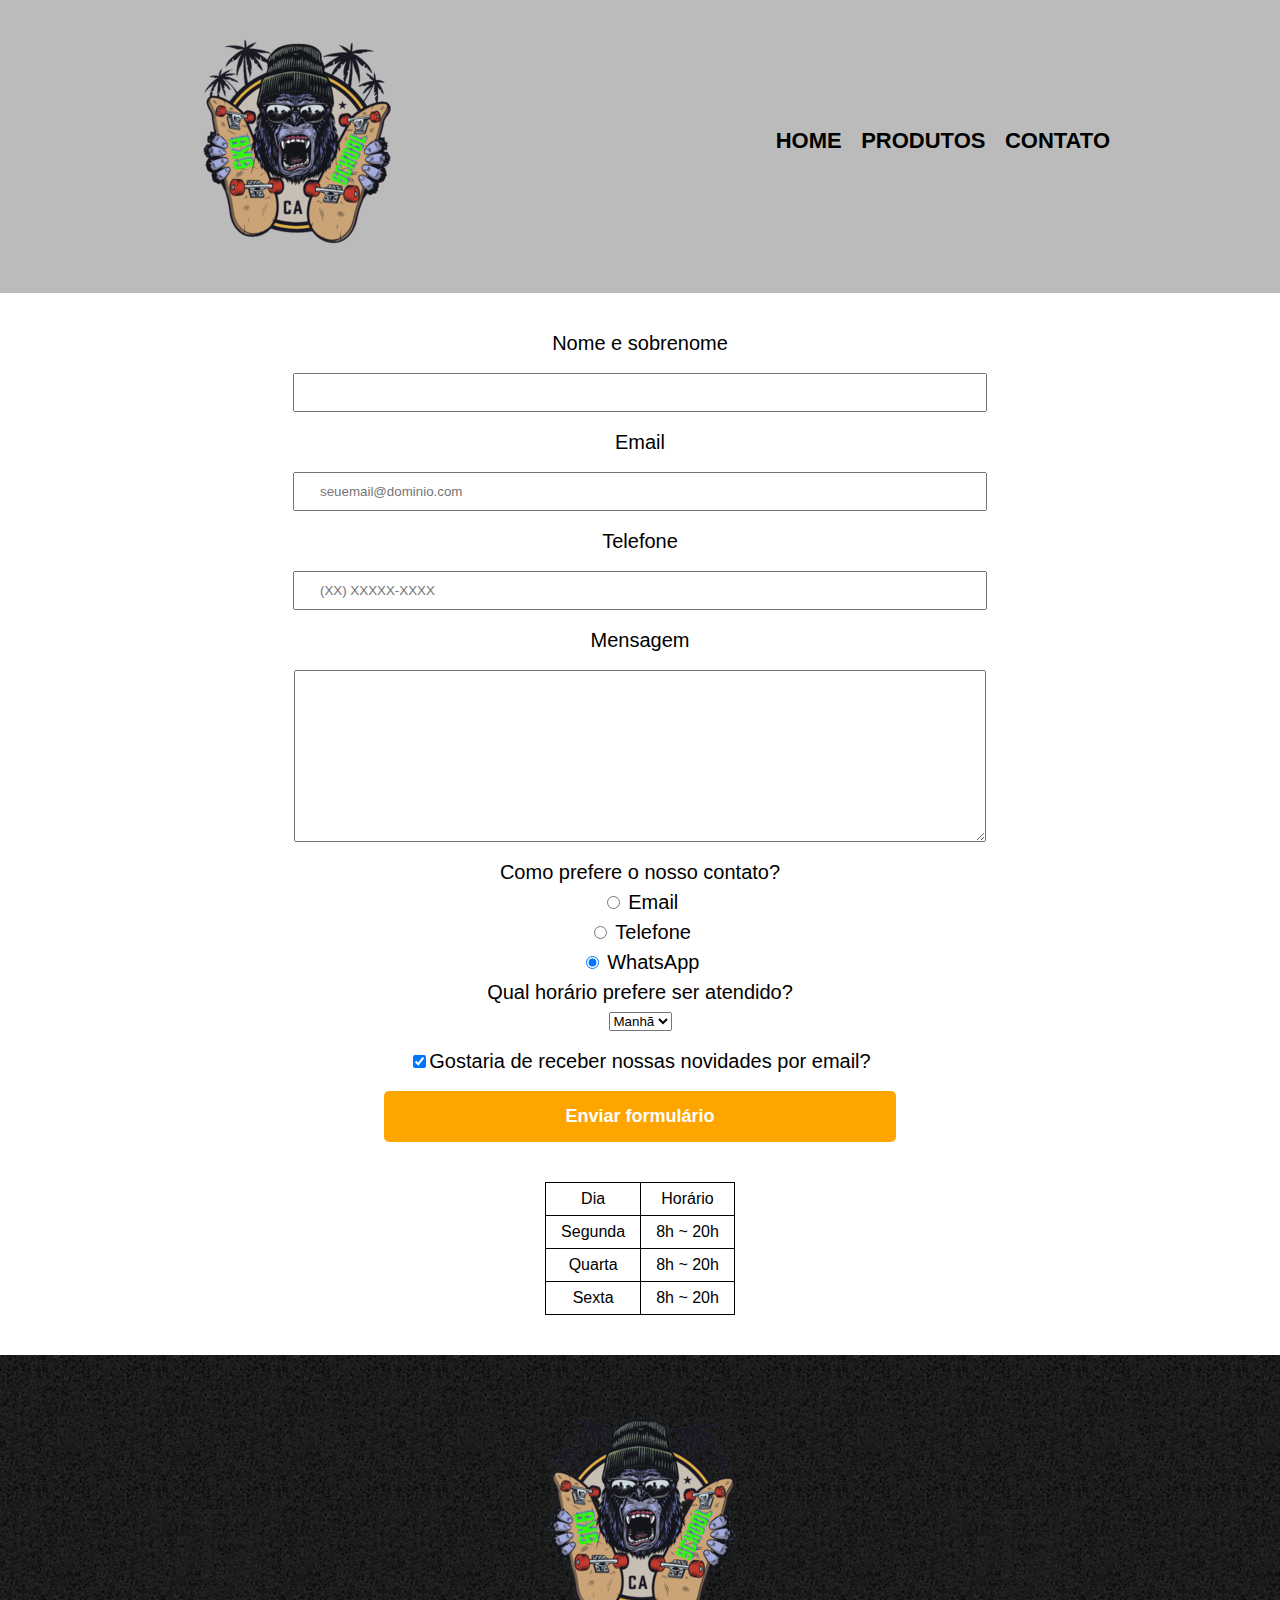
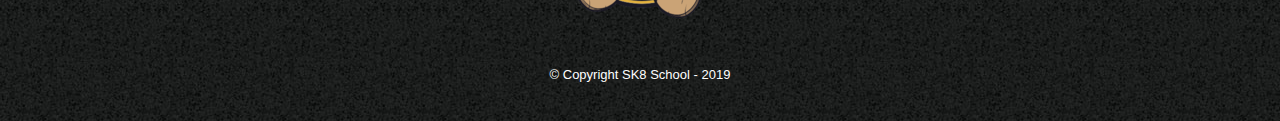
<file: contato.html>
<!DOCTYPE html>
<html>
	<head>
		<meta charset="UTF-8">
		<meta name="viewport" content="width=device-width">
		<title>Contato - SK8 School</title>

		<link rel="stylesheet" href="reset.css">
		<link rel="stylesheet" href="style.css">
	</head>
	<body>
		<header>
			<div class="caixa">
				<h1><img src="logoo.png" alt="Logo da SK8 School"></h1>

				<nav>
					<ul>
						<li><a href="index.html">Home</a></li>
						<li><a href="produtos.html">Produtos</a></li>
						<li><a href="contato.html">Contato</a></li>
					</ul>
				</nav>
			</div>
		</header>

		<main>
			<form>
				<label for="nomesobrenome">Nome e sobrenome</label>
				<input type="text" id="nomesobrenome" class="input-padrao" required>

				<label for="email">Email</label>
				<input type="email" id="email" class="input-padrao" required placeholder="seuemail@dominio.com">

				<label for="telefone">Telefone</label>
				<input type="tel" id="telefone" class="input-padrao" required placeholder="(XX) XXXXX-XXXX">

				<label for="mensagem">Mensagem</label>
				<textarea cols="70" rows="10" id="mensagem" class="input-padrao" required></textarea>

				<fieldset>
					<legend>Como prefere o nosso contato?</legend>
					<label for="radio-email"><input type="radio" name="contato" value="email" id="radio-email"> Email</label>
					
					<label for="radio-telefone"><input type="radio" name="contato" value="telefone" id="radio-telefone"> Telefone</label>
					
					<label for="radio-whatsapp"><input type="radio" name="contato" value="whatsapp" id="radio-whatsapp" checked> WhatsApp</label>
				</fieldset>

				<fieldset>
					<legend>Qual horário prefere ser atendido?</legend>
					<select>
						<option>Manhã</option>
						<option>Tarde</option>
						<option>Noite</option>
					</select>
				</fieldset>

				<label class="checkbox"><input type="checkbox" checked>Gostaria de receber nossas novidades por email?</label>

				<input type="submit" value="Enviar formulário" class="enviar">
			</form>

			<table>
				<tr>
					<td>Dia</td>
					<td>Horário</td>
				</tr>
				<tr>
					<td>Segunda</td>
					<td>8h ~ 20h</td>
				</tr>
				<tr>
					<td>Quarta</td>
					<td>8h ~ 20h</td>
				</tr>
				<tr>
					<td>Sexta</td>
					<td>8h ~ 20h</td>
				</tr>
			</table>
		</main>

		<footer>
			<img src="logoo.png" alt="Logo da SK8 School">
			<p class="copyright">&copy; Copyright SK8 School - 2019</p>
		</footer>
	</body>
</html>
</file>
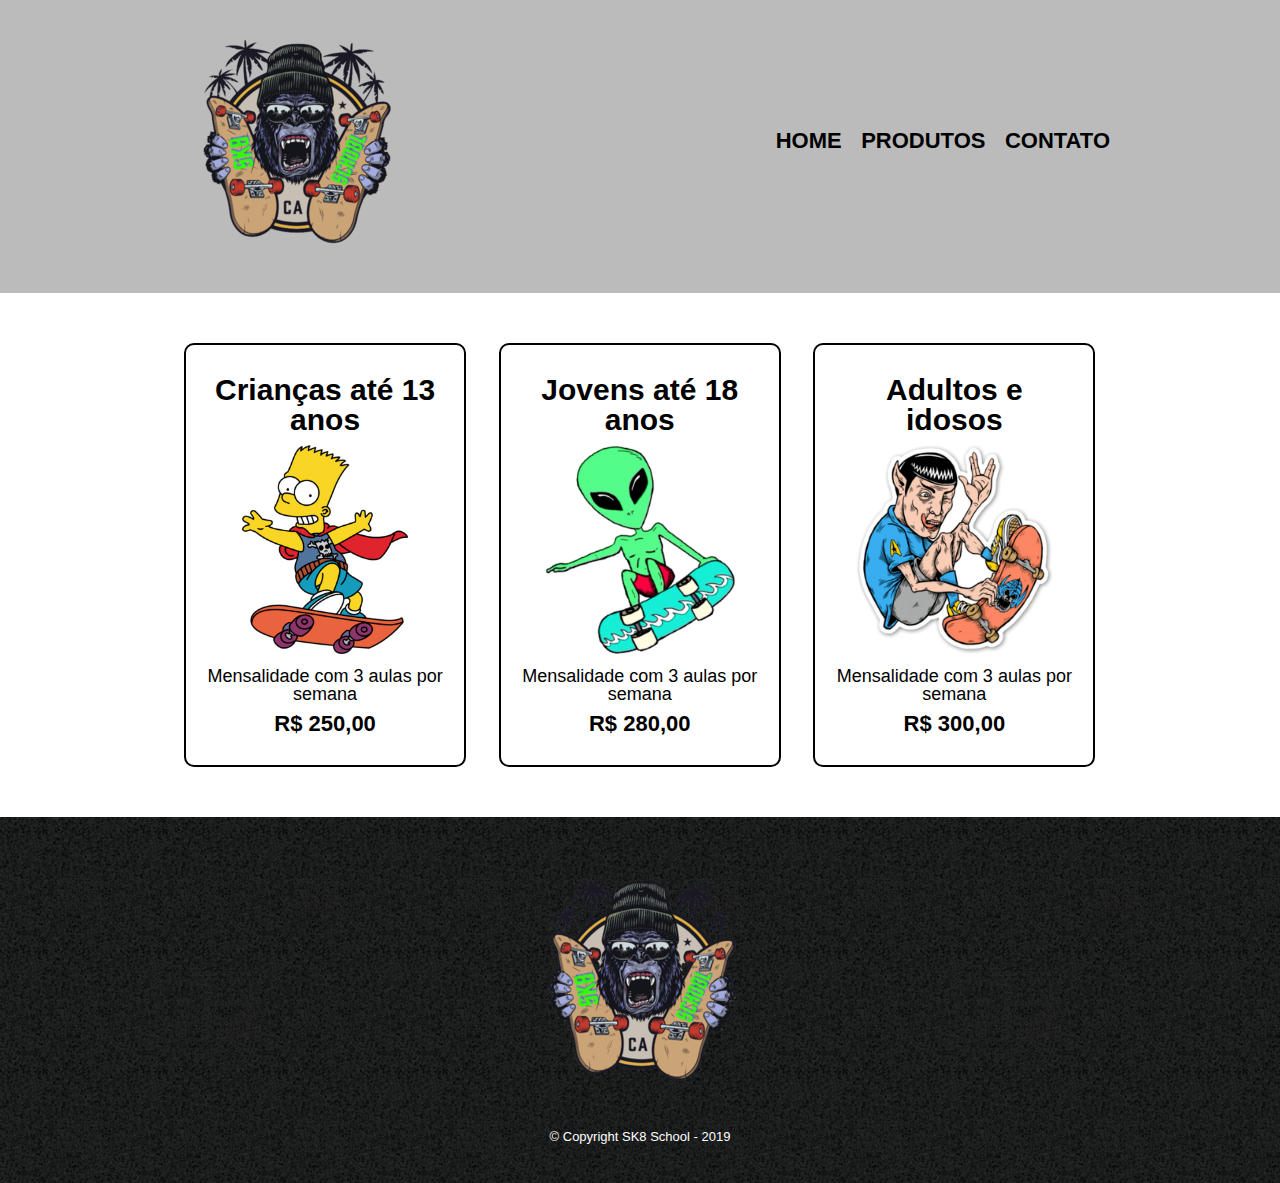
<file: produtos.html>
<!DOCTYPE html>
<html>
	<head>
		<meta charset="UTF-8">
		<meta name="viewport" content="width=device-width">
		<title>Produtos - SK8 School</title>

		<link rel="stylesheet" href="reset.css">
		<link rel="stylesheet" href="style.css">
	</head>
	<body>
		<header>
			<div class="caixa">
				<h1><img src="logoo.png"></h1>

				<nav>
					<ul>
						<li><a href="index.html">Home</a></li>
						<li><a href="produtos.html">Produtos</a></li>
						<li><a href="contato.html">Contato</a></li>
					</ul>
				</nav>
			</div>
		</header>

		<main>
			<ul class="produtos">
				<li>
					<h2>Crianças até 13 anos</h2>
					<img class="imgcrianca" src="criancas.png">
					<p class="produto-descricao">Mensalidade com 3 aulas por semana</p>
					<p class="produto-preco">R$ 250,00</p>
				</li>
				<li>
					<h2>Jovens até 18 anos</h2>
					<img class="imgjovem" src="jovens.png">
					<p class="produto-descricao">Mensalidade com 3 aulas por semana</p>
					<p class="produto-preco">R$ 280,00</p>
				</li>
				<li>
					<h2>Adultos e idosos</h2>
					<img class="imgadulto" src="adultos.png">
					<p class="produto-descricao">Mensalidade com 3 aulas por semana</p>
					<p class="produto-preco">R$ 300,00</p>
				</li>
			</ul>
		</main>

		<footer>
			<img src="logoo.png">
			<p class="copyright">&copy; Copyright SK8 School - 2019</p>
		</footer>
	</body>
</html>
</file>
<file: style.css>
body {
	font-family: 'Montserrat', sans-serif;
}

header {
	background: #BBBBBB;
	padding: 20px 0;
}

.caixa {
	position: relative;
	width: 940px;
	margin: 0 auto;
}

nav {
	position: absolute;
	top: 110px;
	right: 0;
}

nav li {
	display: inline;
	margin: 0 0 0 15px;
}

nav a {
	text-transform: uppercase;
	color: #000000;
	font-weight: bold;
	font-size: 22px;
	text-decoration: none;
}

nav a:hover {
	color: #C78C19;
	text-decoration: underline;
}

.produtos {
	width: 940px;
	margin: 0 auto;
	padding: 50px 0;
}

.produtos li {
	display: inline-block;
	text-align: center;
	width: 30%;
	vertical-align: top;
	margin: 0 1.5%;
	padding: 30px 20px;
	box-sizing: border-box;
	border: 2px solid #000000;
	border-radius: 10px;
}

.imgcrianca {
	width: 70%;
	padding: 10px 10px;
}

.imgjovem {
	width: 80%;
	padding: 10px 10px;
}

.imgadulto {
	width: 83%;
	padding: 10px 10px;
}

.produtos li:hover {
	border-color: #C78C19;
}

.produtos li:active {
	border-color: #088C19;	
}

.produtos li:hover h2 {
	font-size: 34px;
}

.produtos h2 {
	font-size: 30px;
	font-weight: bold;
}

.produto-descricao {
	font-size: 18px;
}

.produto-preco {
	font-size: 22px;
	font-weight: bold;
	margin-top: 10px;
}

footer {
	text-align: center;
	background: url("bg.jpg");
	padding: 40px 0;
}

.copyright {
	color: #FFFFFF;
	font-size: 13px;
	margin: 20px 0 0;
}

main {
	
}

form {
	margin: 40px 0;
	text-align: center;
}

form label, form legend {
	display:block;
	font-size: 20px;
	margin: 0 0 10px;
}

.input-padrao {
	display: block;
	margin: auto;
	margin-top: 20px;
	margin-bottom: 20px;
	padding: 10px 25px;
	width: 50%;
}

.checkbox {
	margin: 20px 0;
}

.enviar {
	width:40%;
	padding: 15px 0;
	background: orange;
	color: white;
	font-weight: bold;
	font-size: 18px;
	border: none;
	border-radius: 5px;
	transition: 1s all;
	cursor: pointer;
}

.enviar:hover {
	background: darkorange;
	transform: scale(1.2);
}

table {
	margin: auto;
	margin-top: 20px;
	margin-bottom: 40px;
	text-align: center;
}

thead {
	background: #555555;
	color: white;
	font-weight: bold;
}

td, th {
	border: 1px solid #000000;
	padding: 8px 15px;
}

/* css da página inicial */
.banner {
	width: 100%;
}

.titulo-principal {
	text-align: center;
	font-size: 2em;
	margin: 0 0 1em;
	clear: left;
}

.principal {
	padding: 3em 0;
	background: #FEFEFE;
	width: 940px;
	margin: 0 auto;
}

.principal p {
	margin: 0 0 1em;
}

.principal strong {
	font-weight: bold;
}

.principal em {
	font-style: italic;
}

.utensilios {
	width: 120px;
	float: left;
	margin: 0 20px 20px 0;
}

.mapa {
	padding: 3em 0;
	background: linear-gradient(#FEFEFE, #888888);
}

.mapa-conteudo {
	width: 940px;
	margin: 0 auto;
}

.mapa p {
	margin: 0 0 2em;
	text-align: center;
}

.beneficios {
	padding: 3em 0;
	background: #888888;
}

.conteudo-beneficios {
	width: 640px;
	margin: 0 auto;
}

.lista-beneficios {
	width: 40%;
	display: inline-block;
	vertical-align: top;
}

.itens {
	line-height: 1.5;
}

.itens:first-child {
	font-weight: bold;
}

.itens:before {
	content: "🟊";
}

.imagem-beneficios {
	width: 60%;
}

.video {
	width: 560px;
	margin: 2em auto;
}

@media screen and (max-width: 480px) { 
    .caixa, .principal, .conteudo-beneficios, .mapa-conteudo, .video, .produtos li {
        width: auto;
    }

    h1, form, table {
    text-align: center;
	}

	form, table, .input-padrao, .produtos li {
		margin: auto;
		margin-top: 20px;
		margin-bottom: 20px;
	}

	.produtos li {
		margin-left: 30px;
	}
	nav {
    	position:static;
    	margin-left: 15px;
	}

	.lista-beneficios, .imagem-beneficios, .produtos {
    width: 100%
	}

	.imgcrianca, .imgjovem, .imgadulto {
		width: 50%;
	}
}
</file>
